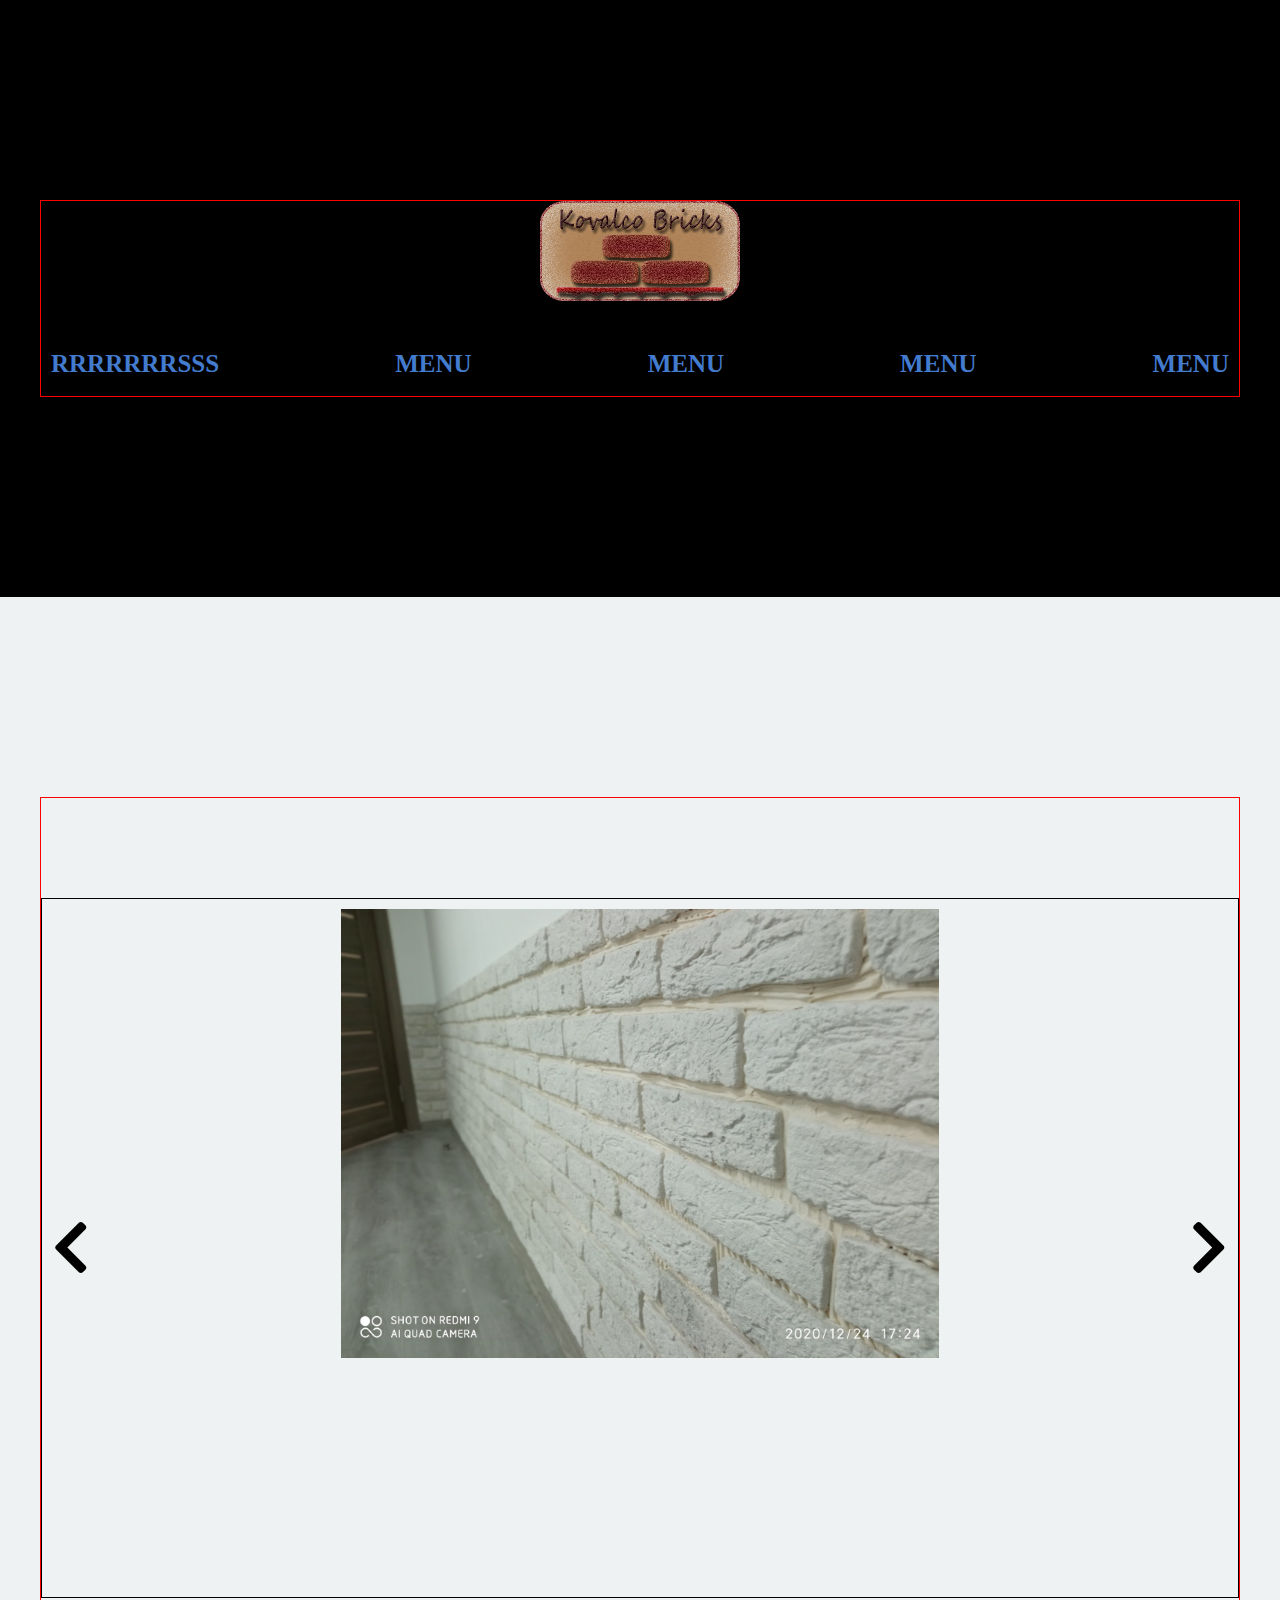
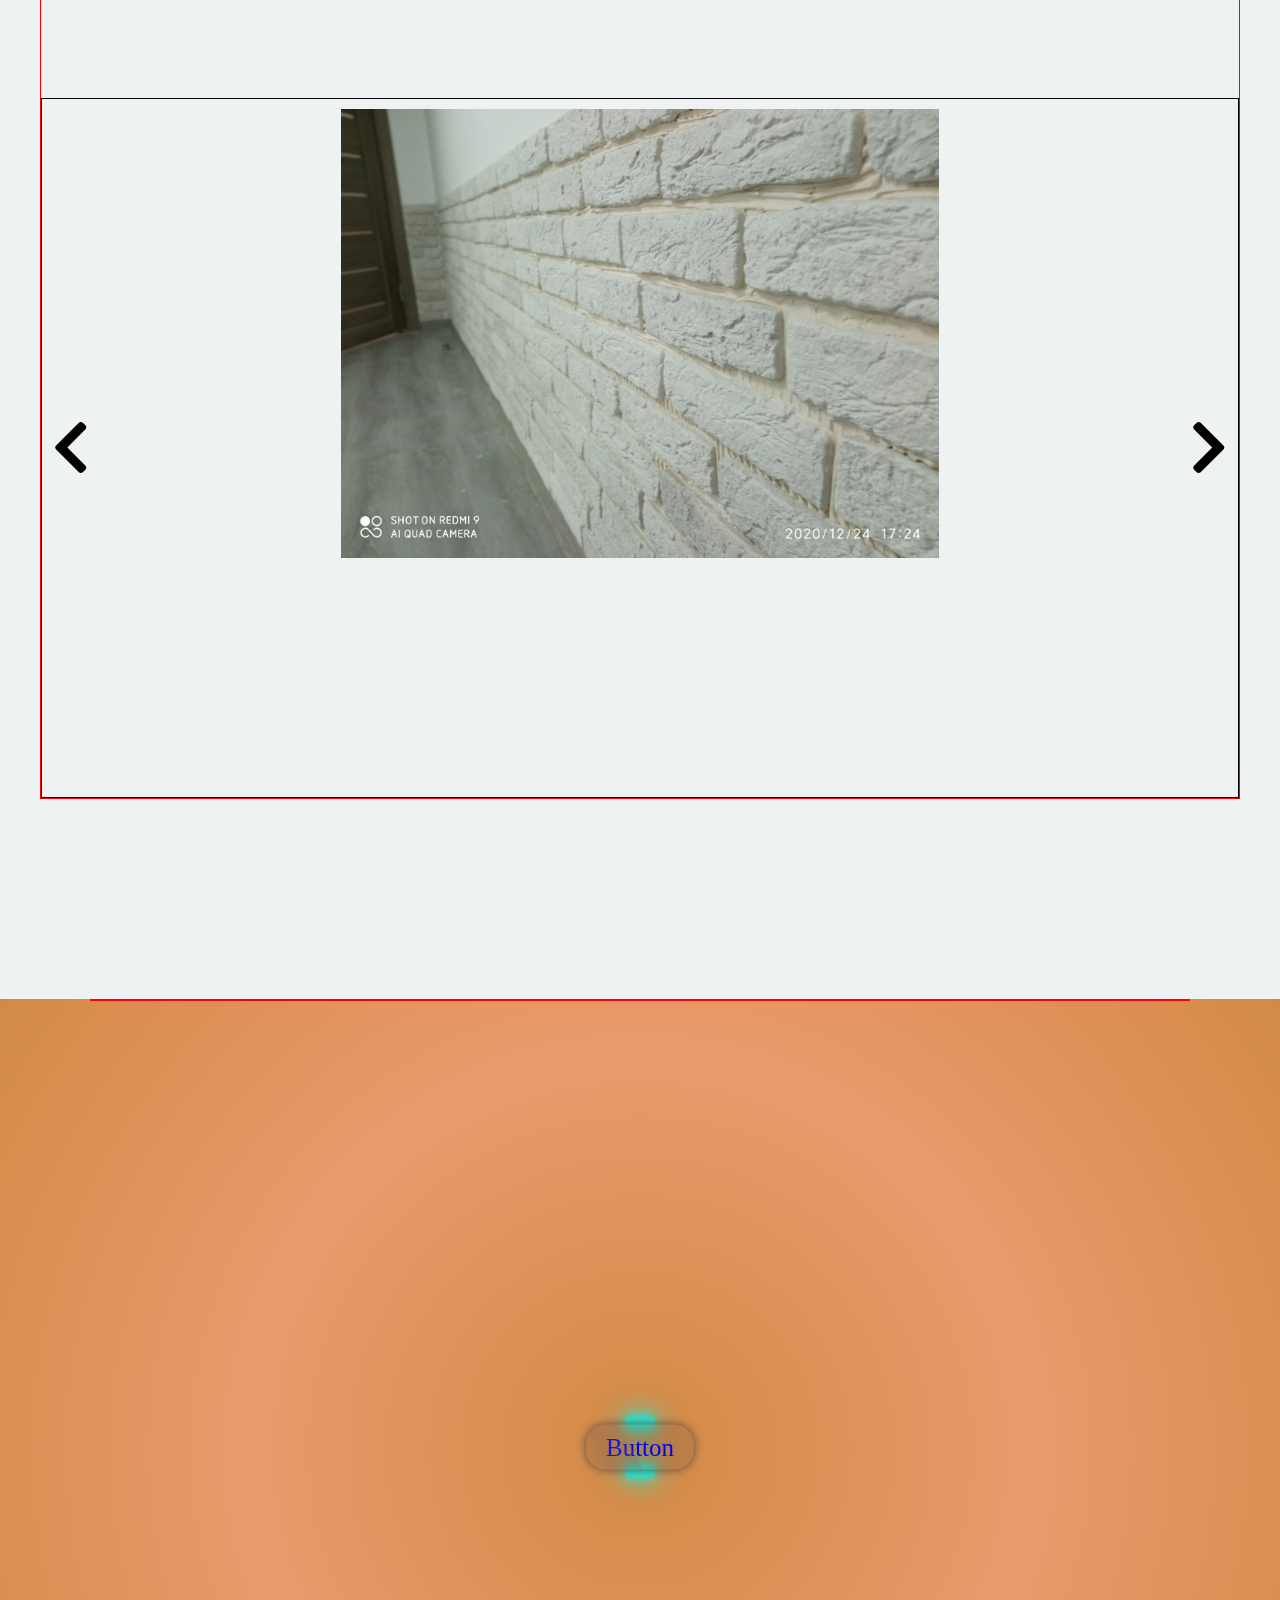
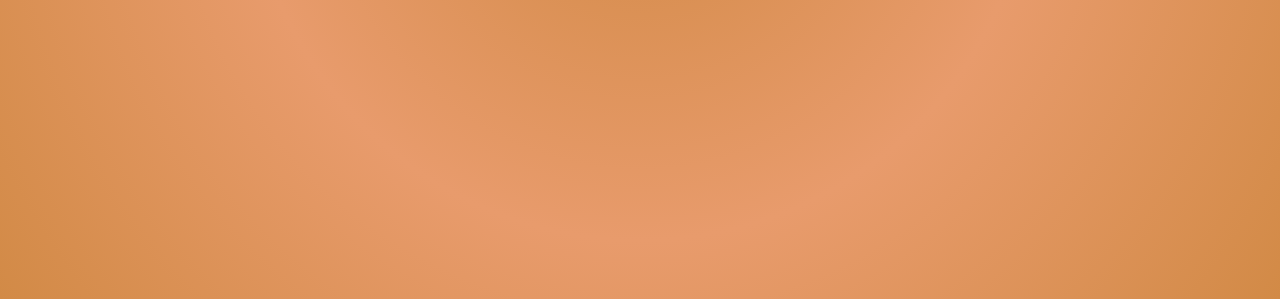
<file: JS Training/index.html>
<!DOCTYPE html>
<html>

<head>
	<title>Bricks</title>
	<!-- <meta http-equiv="Content-type" content="text/html;charset=UTF-8"> -->
	<meta name="viewport" content="width=device-width, initial-scale=1.0, maximum-scale=1.0, user-scalable=0">
<element></element>	<link rel="stylesheet" href="css/icons-fonts.css">
	<link rel="stylesheet" href="css/style.css">
</head>
<body>
	<div class="popup">
		<div class="img">
			<img src="img/bricks/AustLoft/AustLoft_1.jpg" alt="" id="popUpImg">
		</div>
	</div>
	<div class="header">
		<div class="container">
			<div class="header-top">
				<div class="header-top__logo">
					<img src="img/Logos/Brick_01.png" alt="">
				</div>
			</div>
			<div class="header-bottom">
				<div class="header-bottom__menu menu">
					<ul class="menu__list">
						<li>
							<a href="##" class="menu__item ">rrrrrrrsss</a>
						</li>
						<li>
							<a href="##" class="menu__item">menu</a>
						</li>
						<li>
							<a href="##" class="menu__item">menu</a>
						</li>
						<li>
							<a href="##" class="menu__item">menu</a>
						</li>
						<li>
							<a href="##" class="menu__item">menu</a>
						</li>
					</ul>
				</div>
			</div>
		</div>
	</div>
	<div class="content">
		<div class="container">
			<div class="images">
				<div class="images__row images__row_01">
					<div class="images__box images__box_01 _active">
						<img src="img/bricks/AustLoft/AustLoft_1.jpg" class="image image_01 " alt="">
					</div>
					<div class="images__box images__box_01 ">
						<img src="img/bricks/AustLoft/AustLoft_2.jpg" class="image image_01 " alt="">
					</div>
					<div class="images__box images__box_01 ">
						<img src="img/bricks/AustrWhite/AustrWhite_05.jpg" class="image image_01 " alt="">
					</div>
					<div class="images__box images__box_01 ">
						<img src="img/bricks/AustrGrey/AustrGrey_06.jpg" class="image image_01 " alt="">
					</div>
					<div class="images__box images__box_01 ">
						<img src="img/bricks/clasic/classic_06.jpg" class="image image_01 " alt="">
					</div>

					<span class="prev-elem prev-elem_01 fas fa-chevron-left"></span>
					<span class="next-elem next-elem_01 fas fa-chevron-right"></span>
				</div>
			</div>
			<!-- second slider -->
			<div class="images">
				<div class="images__row images__row_02">
					<div class="images__box images__box_02 _active">
						<img src="img/bricks/AustLoft/AustLoft_1.jpg" class="image image_02 " alt="">
					</div>
					<div class="images__box images__box_02 ">
						<img src="img/bricks/AustLoft/AustLoft_2.jpg" class="image image_02 " alt="">
					</div>

					<div class="images__box images__box_02">
						<img src="img/bricks/AustLoft/AustLoft_3.jpg" class="image image_02" alt="">
					</div>
					<span class="prev-elem prev-elem_02 fas fa-chevron-left"></span>
					<span class="next-elem next-elem_02 fas fa-chevron-right"></span>
				</div>
			</div>
		</div>
	</div>
	<div class="content02">
		<div class="container divBox">
			<div class="">
				<div class="wrapper">
					<div class="wrapper__button">
						<a href="##" class="wrapper__link">Button</a>
					</div>
					
				</div>
			</div>
		</div>
	</div>
	<!-- Scripts -->

	<script src="js/script.js"></script>
	<!-- Scripts -->
</body>
</html>
</file>
<file: JS Training/css/style.css>
/*            */
@import url("https://fonts.googleapis.com/css2?family=Pacifico&display=swap");
@import url("https://fonts.googleapis.com/css2?family=Balsamiq+Sans:wght@400;700&display=swap");
* {
  padding: 0;
  margin: 0;
  border: 0;
}

*, *:before, *:after {
  box-sizing: border-box;
}

:focus, :active {
  outline: none;
}

a:focus, a:active {
  outline: none;
}

nav, footer, header, aside {
  display: block;
}

html, body {
  height: 100%;
  width: 100%;
  font-size: 100%;
  line-height: 1;
  font-size: 14px;
  -ms-text-size-adjust: 100%;
  -moz-text-size-adjust: 100%;
  -webkit-text-size-adjust: 100%;
}

input, button, textarea {
  font-family: inherit;
}

input::-ms-clear {
  display: none;
}

button {
  cursor: pointer;
}

button::-moz-focus-inner {
  padding: 0;
  border: 0;
}

a, a:visited {
  text-decoration: none;
}

a:hover {
  text-decoration: none;
}

ul li {
  list-style: none;
}

img {
  vertical-align: top;
}

h1, h2, h3, h4, h5, h6 {
  font-size: inherit;
  font-weight: 400;
}

/*            */
body {
  background-color: #eef2f2;
  font-family: BalsamiqSans;
  color: #dc8851;
  font-size: 25px;
}

.container {
  border: 1px solid red;
  max-width: 1200px;
  margin: 0 auto;
}
@media (max-width: 700px) {
  .container {
    padding: 0 10px;
  }
}

.menu {
  padding: 20px 0;
}
.menu__list {
  display: flex;
  justify-content: space-between;
  align-items: center;
}
.menu__item {
  text-transform: uppercase;
  font-size: 25px;
  font-weight: bold;
  color: #437BCE;
  padding: 10px;
  transition: 1s;
  background-color: rgba(48, 58, 73, 0);
}
.menu__item._active {
  background-color: rgba(48, 58, 73, 0.5);
}

.header {
  padding: 200px 0;
  background: #000;
}

.header-top {
  display: flex;
  justify-content: center;
  align-items: center;
}
.header-top__logo {
  max-width: 200px;
}
.header-top__logo img {
  width: 100%;
  object-fit: cover;
}

.header-bottom {
  margin: 30px 0 0 0;
}
.content {
  padding: 0px 0 200px;
  margin: 200px 0 0 0;
}

.images__row {
  margin: 100px 0 0 0;
  border: 1px solid #000;
  overflow: hidden;
  position: relative;
  min-height: 700px;
}
@media (max-width: 900px) {
  .images__row {
    min-height: 400px;
  }
}
@media (max-width: 650px) {
  .images__row {
    min-height: 300px;
  }
}
@media (max-width: 450px) {
  .images__row {
    min-height: 200px;
  }
}
@media (max-width: 350px) {
  .images__row {
    min-height: 150px;
  }
}
.images__box {
  position: absolute;
  margin: 10px 0;
  max-width: 600px;
  max-height: 600px;
  overflow: hidden;
  display: none;
  opacity: 0;
  transition: 1s;
  z-index: 1;
}
@media (max-width: 700px) {
  .images__box {
    padding: 0 10px;
  }
}
.images__box img {
  width: 100%;
  height: 100%;
  object-fit: cover;
}
.images__box._readyLeft {
  transform: translate(-200%, 0);
  display: inline-block;
  opacity: 1;
}
.images__box._readyRight {
  display: inline-block;
  transform: translate(300%, 0);
  opacity: 1;
}
.images__box._goRight {
  display: inline-block;
  left: 50%;
  animation: right 1.5s cubic-bezier(0.68, -0.55, 0.265, 1.55) 1 normal running 0s both;
  opacity: 1;
}
.images__box._goLeft {
  display: inline-block;
  left: 50%;
  animation: left 1s cubic-bezier(0.6, -0.28, 0.735, 0.045) 1 normal running 0s both;
  opacity: 1;
}
.images__box._active {
  left: 50%;
  transform: translate(-50%, 0);
  display: inline-block;
  opacity: 1;
  z-index: 1;
}
@keyframes right {
  0% {
    transform: translate(-50%, 0);
  }
  100% {
    transform: translate(250%, 0);
  }
}
@keyframes left {
  0% {
    transform: translate(-50%, 0);
  }
  100% {
    transform: translate(-250%, 0);
  }
}
.prev-elem,
.next-elem {
  position: absolute;
  display: inline-block;
  top: 50%;
  font-size: 60px;
  color: #000;
  font-weight: bold;
  transform: translate(0%, -50%);
}

.prev-elem {
  left: 0;
  padding: 0 0 0 10px;
}

.next-elem {
  right: 0px;
  padding: 0 10px 0 0;
}

.popup {
  z-index: 30;
  position: fixed;
  height: 100vh;
  width: 100vw;
  top: 0;
  left: 0;
  background: rgba(28, 25, 29, 0.9);
  transform: translate(-200%, 0%);
  transition: 0.8s;
  overflow: auto;
}

.popup._active {
  transform: translate(0%, 0%);
}

.img {
  max-width: 1000px;
  max-height: 1000px;
  margin: 0 auto;
  padding: 140px;
  /*	& img:hover{
  		width: 100%;
  		object-fit: cover;
  		transform:scale(1.1, 1.1);
  	} */
}
.img img {
  width: 100%;
  height: 100%;
  object-fit: cover;
  transition: 0.3s;
}

.content02 {
  height: 100vh;
  width: 100vw;
  background: radial-gradient(circle, #d28a46 1%, #e89b6c 50%, #d28a46 100%);
  position: relative;
}

.wrapper {
  position: absolute;
  left: 50%;
  top: 50%;
  transform: translate(-50%, -50%);
}
.wrapper__button {
  position: relative;
}
.wrapper__button::before {
  position: absolute;
  content: "";
  width: 30px;
  height: 12px;
  top: -8px;
  left: 50%;
  transform: translate(-50%, 0);
  background: #2CE4CC;
  border-radius: 10px;
  z-index: -10;
  box-shadow: 0 0 10px #2CE4CC, 0 0 20px #2CE4CC, 0 0 30px #2CE4CC;
  transition: 0.4s;
}
.wrapper__button::after {
  position: absolute;
  content: "";
  width: 30px;
  height: 12px;
  bottom: -4px;
  left: 50%;
  transform: translate(-50%, 0);
  background: #2CE4CC;
  border-radius: 10px;
  z-index: -10;
  box-shadow: 0 0 10px #2CE4CC, 0 0 20px #2CE4CC, 0 0 30px #2CE4CC;
  transition: 0.4s;
}
.wrapper__button:hover::before {
  width: 80%;
  height: 60%;
  top: 0px;
  transition-delay: 0.4s;
}
.wrapper__button:hover::after {
  width: 80%;
  height: 60%;
  bottom: 0px;
  transition-delay: 0.4s;
}
.wrapper__link {
  position: relative;
  display: inline-block;
  padding: 10px 20px;
  overflow: hidden;
  transition: 0.5s;
  z-index: 5000;
  -webkit-backdrop-filter: blur(3px);
          backdrop-filter: blur(3px);
  box-shadow: 0 0 10px #594641;
  border-radius: 20px;
  background: rgba(89, 70, 65, 0.2);
}
.wrapper__link::before {
  position: absolute;
  content: "";
  width: 60%;
  height: 100%;
  background: linear-gradient(90deg, rgba(210, 138, 70, 0.6) 1%, rgba(138, 107, 88, 0.2) 50%);
  top: 0;
  left: -20px;
  transform: skew(30deg, 0);
  transition: 0.3s;
}
.wrapper__link:hover::before {
  left: 120%;
}

.divBox {
  display: flex;
  flex-wrap: wrap;
  max-width: 1100px;
  margin: 0 auto;
}

.newDiv {
  display: block;
  position: absolute;
  top: 50%;
  left: 50%;
  width: 100px;
  height: 100px;
  background: rgba(30, 193, 172, 0.7);
  box-shadow: 0 0 25px rgba(0, 0, 0, 0.5);
  z-index: 1;
  margin: 10px;
  transform: scale(0, 0);
}

._activeDiv {
  position: absolute;
  transition: 0.9s;
  width: 100px;
  height: 100px;
  z-index: 1;
}
</file>
